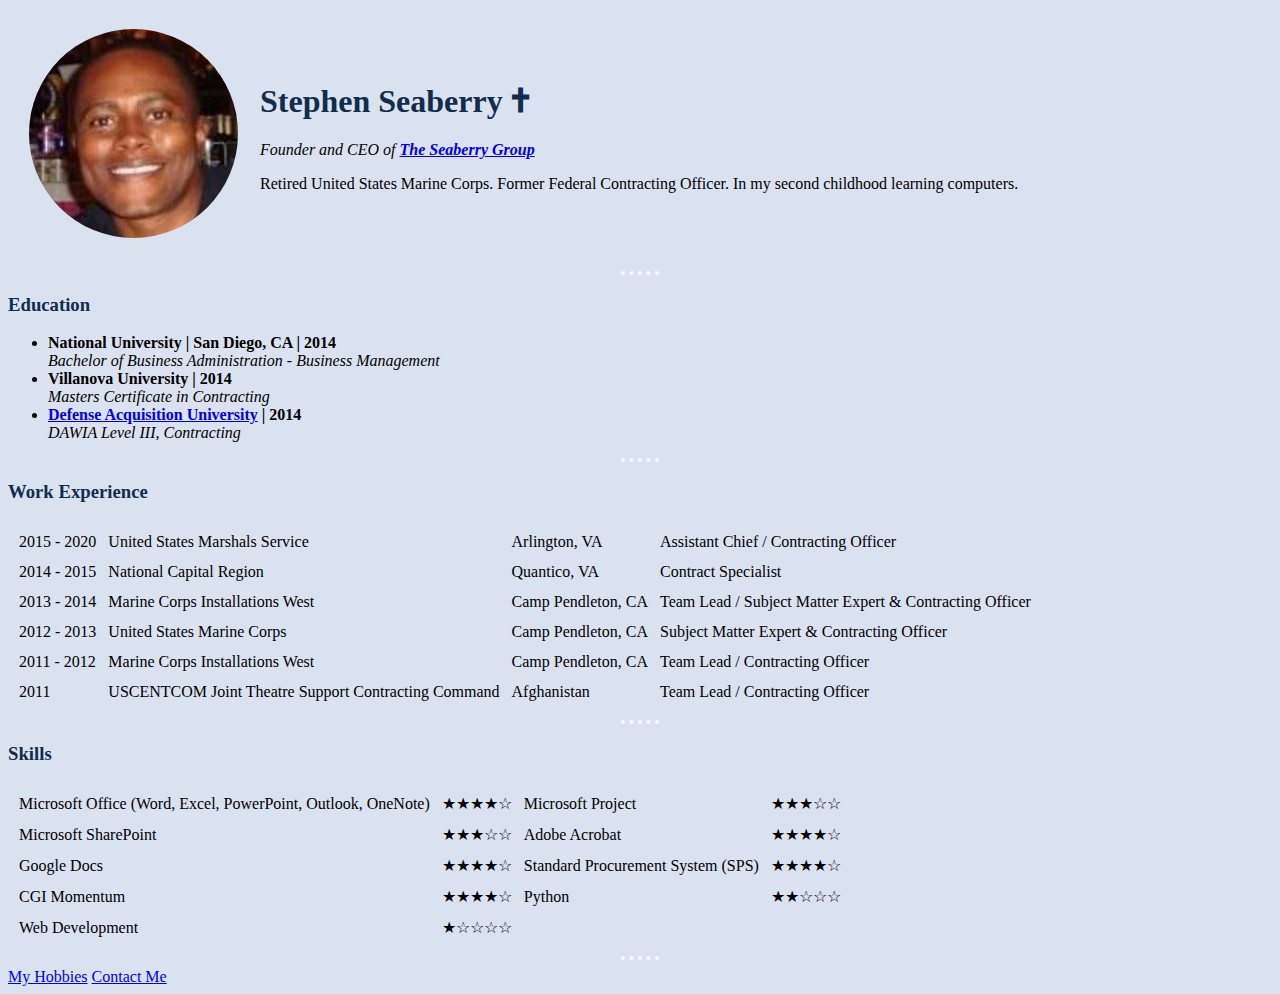
<file: index.html>
<!DOCTYPE html>
<html lang="en" dir="ltr">

<head>
  <meta charset="utf-8">
  <title>∫ Stephen's Personal Site</title>
  <link rel="stylesheet" href="css/styles.css">
</head>

<body>
  <!--color pallete: https://colorhunt.co/palette/22272-->
  <table cellspacing="20">
    <tr>
      <td><img src="Images\Stephen Seaberry profile pic.png" alt="Stephen Seaberry Contracting Officer"></td>
      <td>
        <h1>Stephen Seaberry 🕇</h1>
        <p><em>Founder and CEO of <strong><a href="https://www.theseaberrygroup.com/">The Seaberry Group</a></strong></em></p>
        <p>
          Retired United States Marine Corps. Former Federal Contracting Officer. In my second childhood learning computers.
        </p>
      </td>
    </tr>
  </table>
  <hr>
  <h3>Education</h3>
  <ul>
    <li><strong>National University | San Diego, CA | 2014</strong></li>
    <em>Bachelor of Business Administration - Business Management</em>
    <li><strong>Villanova University | 2014</strong></li>
    <em>Masters Certificate in Contracting</em>
    <li><strong><a href="https://www.dau.edu/">Defense Acquisition University</a> | 2014</strong></li>
    <em>DAWIA Level III, Contracting</em>
  </ul>
  <hr>
  <h3>Work Experience</h3>
  <table cellspacing="10">
    <tr>
      <td>2015 - 2020</td>
      <td>United States Marshals Service</td>
      <td>Arlington, VA</td>
      <td> Assistant Chief / Contracting Officer</td>
    </tr>
    <tr>
      <td>2014 - 2015</td>
      <td>National Capital Region</td>
      <td>Quantico, VA</td>
      <td>Contract Specialist</td>
    </tr>
    <tr>
      <td>2013 - 2014</td>
      <td>Marine Corps Installations West</td>
      <td>Camp Pendleton, CA</td>
      <td>Team Lead / Subject Matter Expert & Contracting Officer</td>
    </tr>
    <tr>
      <td>2012 - 2013</td>
      <td>United States Marine Corps</td>
      <td>Camp Pendleton, CA</td>
      <td>Subject Matter Expert & Contracting Officer</td>
    </tr>
    <tr>
      <td>2011 - 2012</td>
      <td>Marine Corps Installations West</td>
      <td>Camp Pendleton, CA</td>
      <td>Team Lead / Contracting Officer</td>
    </tr>
    <tr>
      <td>2011</td>
      <td>USCENTCOM Joint Theatre Support Contracting Command</td>
      <td>Afghanistan</td>
      <td>Team Lead / Contracting Officer</td>
    </tr>
  </table>
  <hr>
  <h3>Skills</h3>
  <table cellspacing="10">
    <tr>
      <td>Microsoft Office (Word, Excel, PowerPoint, Outlook, OneNote)</td>
      <td>★★★★☆</td>
      <td>Microsoft Project</td>
      <td>★★★☆☆</td>
    </tr>
    <tr>
      <td>Microsoft SharePoint</td>
      <td>★★★☆☆</td>
      <td>Adobe Acrobat</td>
      <td>★★★★☆</td>
    </tr>
    <tr>
      <td>Google Docs</td>
      <td>★★★★☆</td>
      <td>Standard Procurement System (SPS)</td>
      <td>★★★★☆</td>
    </tr>
    <tr>
      <td>CGI Momentum</td>
      <td>★★★★☆</td>
      <td>Python</td>
      <td>★★☆☆☆</td>
    </tr>
    <tr>
      <td>Web Development</td>
      <td>★☆☆☆☆</td>
    </tr>
  </table>
  <hr>
  <a href="hobbies.html">My Hobbies</a>
  <a href="contact_me.html">Contact Me</a>

</body>

</html>
</file>
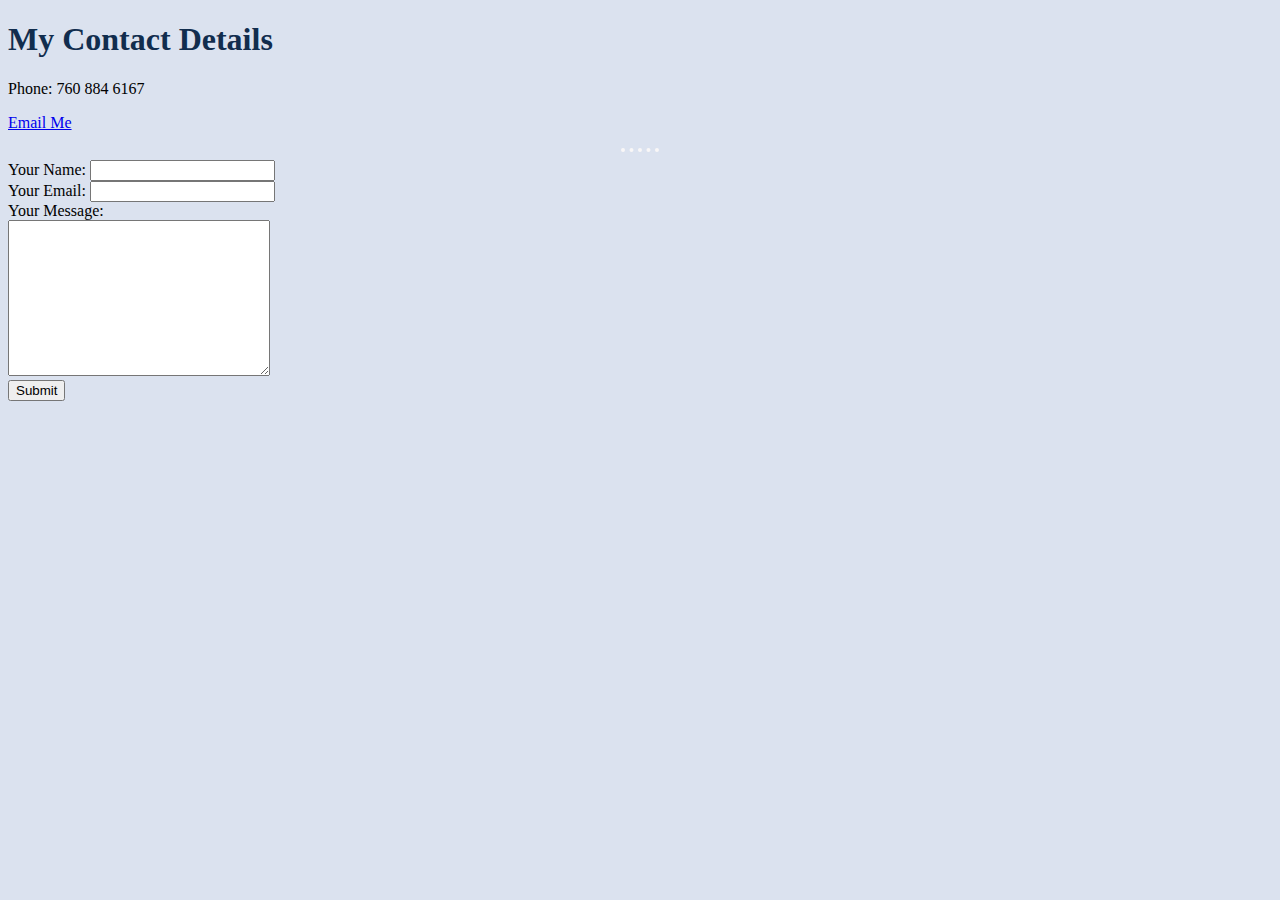
<file: contact_me.html>
<!DOCTYPE html>
<html lang="en" dir="ltr">

<head>
  <meta charset="utf-8">
  <title>Contact Me</title>
  <link rel="stylesheet" href="css/styles.css">
</head>

<body>
  <h1>My Contact Details</h1>
  <p>Phone: 760 884 6167</p>
  <p><a href="mailto:seaberry0620@gmail.com">Email Me</a></p>
  <hr>
  <form action="mailto:seaberry0620@gmail.com" method="post" enctype="text/plain">
    <label>Your Name:</label>
    <input type="text" name="youName" value=""><br>
    <label>Your Email:</label>
    <input type="email" name="youEmail" value=""><br>
    <label>Your Message:</label><br>
    <textarea name="yourMessage" rows="10" cols="30"></textarea><br>
    <input type="submit" name="">
  </form>
</body>

</html>
</file>
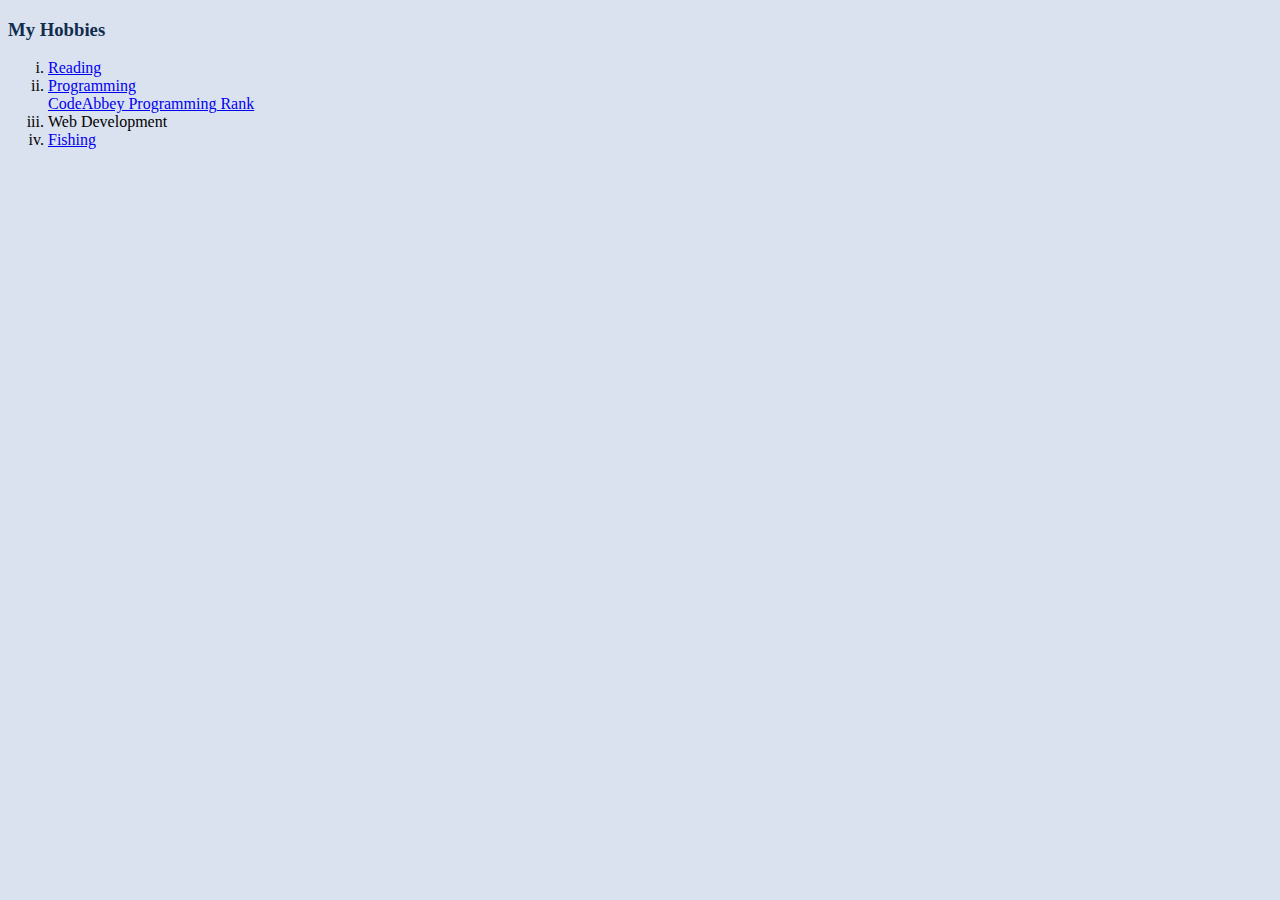
<file: hobbies.html>
<!DOCTYPE html>
<html lang="en" dir="ltr">

<head>
  <meta charset="utf-8">
  <title>My Hobbies</title>
  <link rel="stylesheet" href="css/styles.css">
</head>

<body>
  <h3>My Hobbies</h3>
  <ol type="i">
    <li><a href="https://www.goodreads.com/user/show/47895767-stephen-seaberry">Reading</a></li>
    <li><a href="https://www.sololearn.com/certificates/course/en/20851805/1073/landscape/png">Programming</a></li>
    <a href="https://www.codeabbey.com/index/user_banner/seaberry0620.png">CodeAbbey Programming Rank</a>
    <li>Web Development</li>
    <li><a href="https://fishbrain.com/anglers/stephenseaberry">Fishing</a></li>
  </ol>
</body>

</html>
</file>
<file: css/styles.css>
body {
  background-color: #dbe2ef;
}

hr {
  border-color: #f9f7f7;
  border-style: dotted none none;
  border-top-width: 4px;
  height: 0;
  width: 3%;
}

h1 {
  color: #112d4e
}
h3 {
  color: #112d4e
}
</file>
